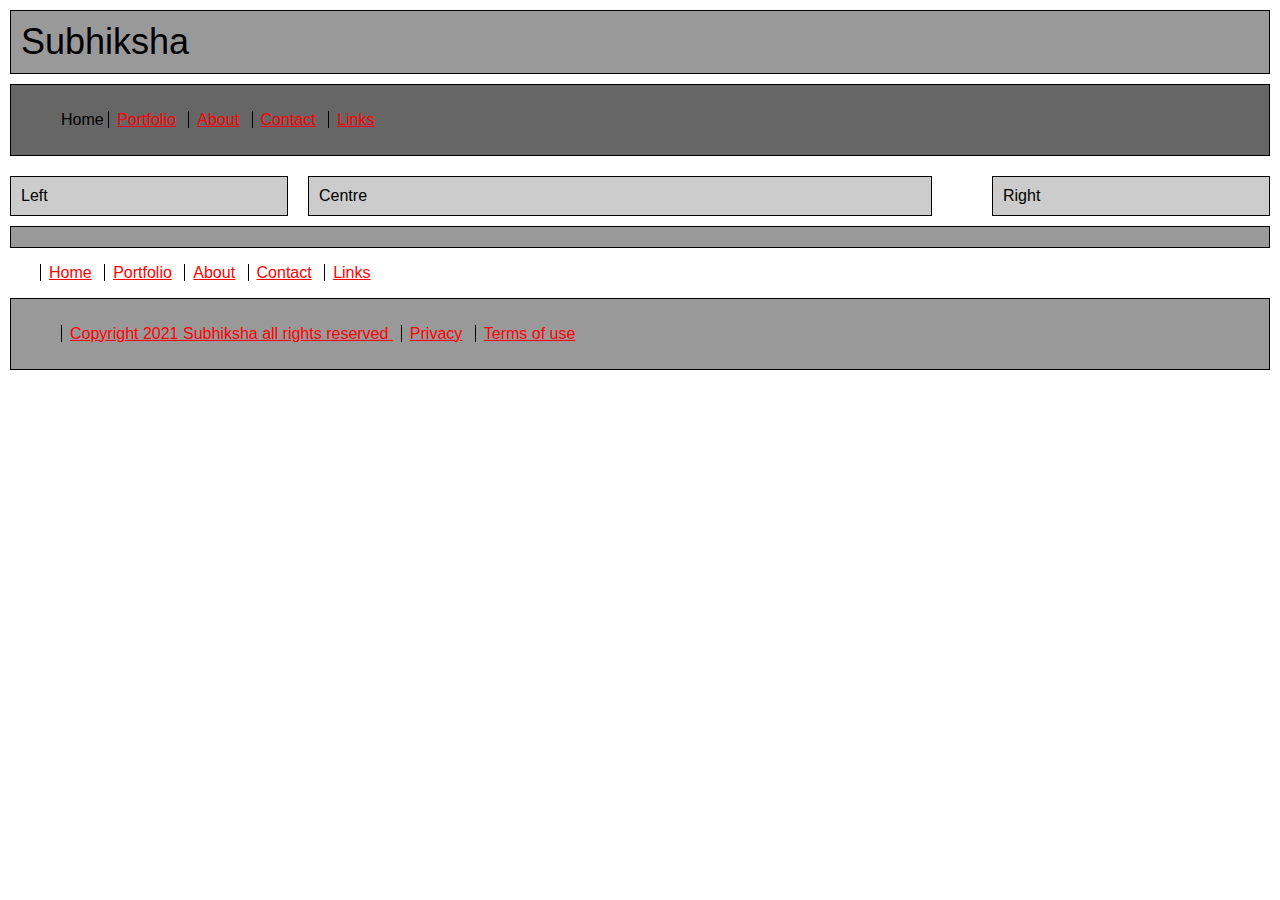
<file: index.html>
<!DOCTYPE HTML>
<html lang="en">
    <head>
        <title>Subhiksha's website</title>
        <link href="styles/styles.css" rel="stylesheet" type="text/css" />
    </head>
    <body>
        <div class="box"><span class="logo">Subhiksha</span></div>
        <div class="nav">
            <ul id="navlist">
                <span class="deadnav">Home</span>
                <li><a href="portfolio.html">Portfolio</a></li>
                <li><a href="about.html">About</a></li>
                <li><a href="contact.html">Contact</a></li>
                <li><a href="links.html">Links</a></li>
            </ul>
        </div>

        <div class="left">Left</div>
        <div class="centre">Centre</div>
        <div class="right">Right</div>

        <div class="lower_nav"></div>
        <ul id="navlist">
            <li><a href="index.html">Home</a></li>
                <li><a href="portfolio.html">Portfolio</a></li>
                <li><a href="about.html">About</a></li>
                <li><a href="contact.html">Contact</a></li>
                <li><a href="links.html">Links</a></li>
            
        </ul>
    </div>
    <div class="legal"> <ul id="navlist"> <li><a href="copyright.html">Copyright 2021 Subhiksha all rights reserved </a></li><li> <a href="privacy.html">Privacy</a></li>
    <li><a href="terms.html">Terms of use</a></li></ul></div>
    </body>
</html>
</file>
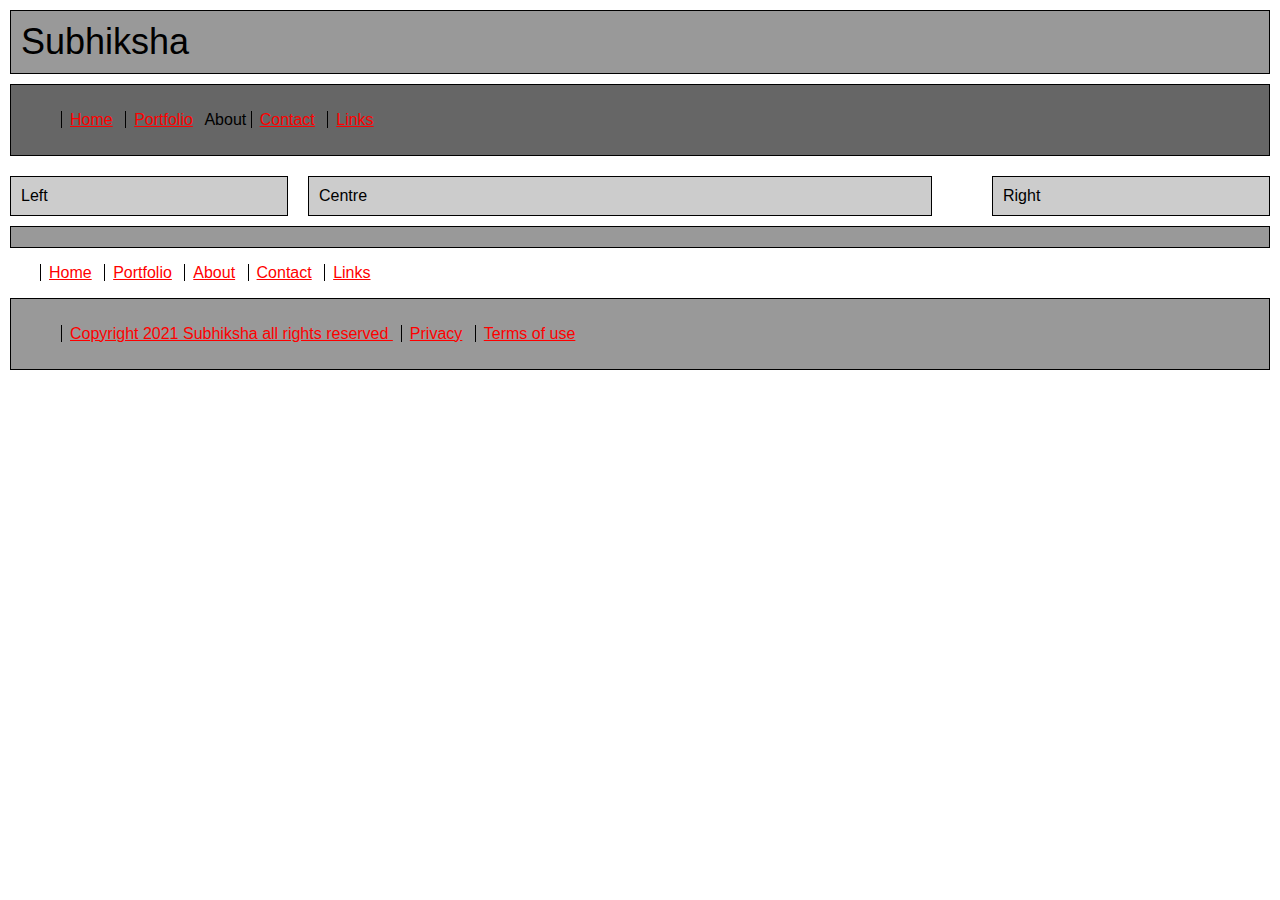
<file: About.html>
<!DOCTYPE HTML>
<html lang="en">
    <head>
        <title>Subhiksha's website</title>
        <link href="styles/styles.css" rel="stylesheet" type="text/css" />
    </head>
    <body>
        <div class="box"><span class="logo">Subhiksha</span></div>
        <div class="nav">
            <ul id="navlist">
                <li><a href="index.html">Home</a></li>
                <li><a href="portfolio.html">Portfolio</a></li>
                <span class="deadnav">About</span>
                <li><a href="contact.html">Contact</a></li>
                <li><a href="links.html">Links</a></li>
            </ul>
        </div>

        <div class="left">Left</div>
        <div class="centre">Centre</div>
        <div class="right">Right</div>

        <div class="lower_nav"></div>
        <ul id="navlist">
            <li><a href="index.html">Home</a></li>
                <li><a href="portfolio.html">Portfolio</a></li>
                <li><a href="about.html">About</a></li>
                <li><a href="contact.html">Contact</a></li>
                <li><a href="links.html">Links</a></li>
            
        </ul>
    </div>
    <div class="legal"> <ul id="navlist"> <li><a href="copyright.html">Copyright 2021 Subhiksha all rights reserved </a></li><li> <a href="privacy.html">Privacy</a></li>
    <li><a href="terms.html">Terms of use</a></li></ul></div>
    </body>
</html>
</file>
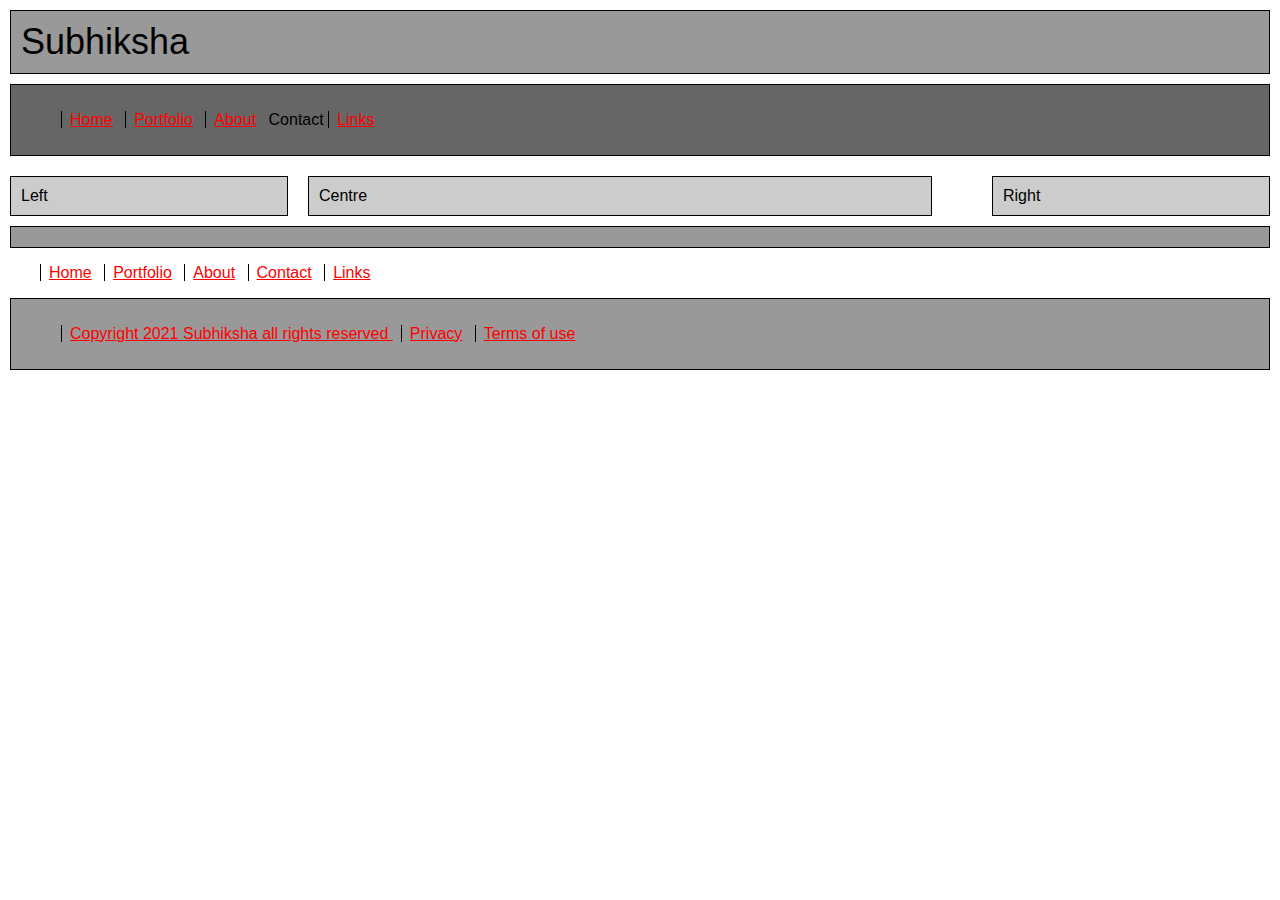
<file: Contact.html>
<!DOCTYPE HTML>
<html lang="en">
    <head>
        <title>Subhiksha's website</title>
        <link href="styles/styles.css" rel="stylesheet" type="text/css" />
    </head>
    <body>
        <div class="box"><span class="logo">Subhiksha</span></div>
        <div class="nav">
            <ul id="navlist">
                <li><a href="index.html">Home</a></li>
                <li><a href="portfolio.html">Portfolio</a></li>
                <li><a href="about.html">About</a></li>
                <span class="deadnav">Contact</span>
                <li><a href="links.html">Links</a></li>
            </ul>
        </div>

        <div class="left">Left</div>
        <div class="centre">Centre</div>
        <div class="right">Right</div>

        <div class="lower_nav"></div>
        <ul id="navlist">
            <li><a href="index.html">Home</a></li>
                <li><a href="portfolio.html">Portfolio</a></li>
                <li><a href="about.html">About</a></li>
                <li><a href="contact.html">Contact</a></li>
                <li><a href="links.html">Links</a></li>
            
        </ul>
    </div>
    <div class="legal"> <ul id="navlist"> <li><a href="copyright.html">Copyright 2021 Subhiksha all rights reserved </a></li><li> <a href="privacy.html">Privacy</a></li>
    <li><a href="terms.html">Terms of use</a></li></ul></div>
    </body>
</html>
</file>
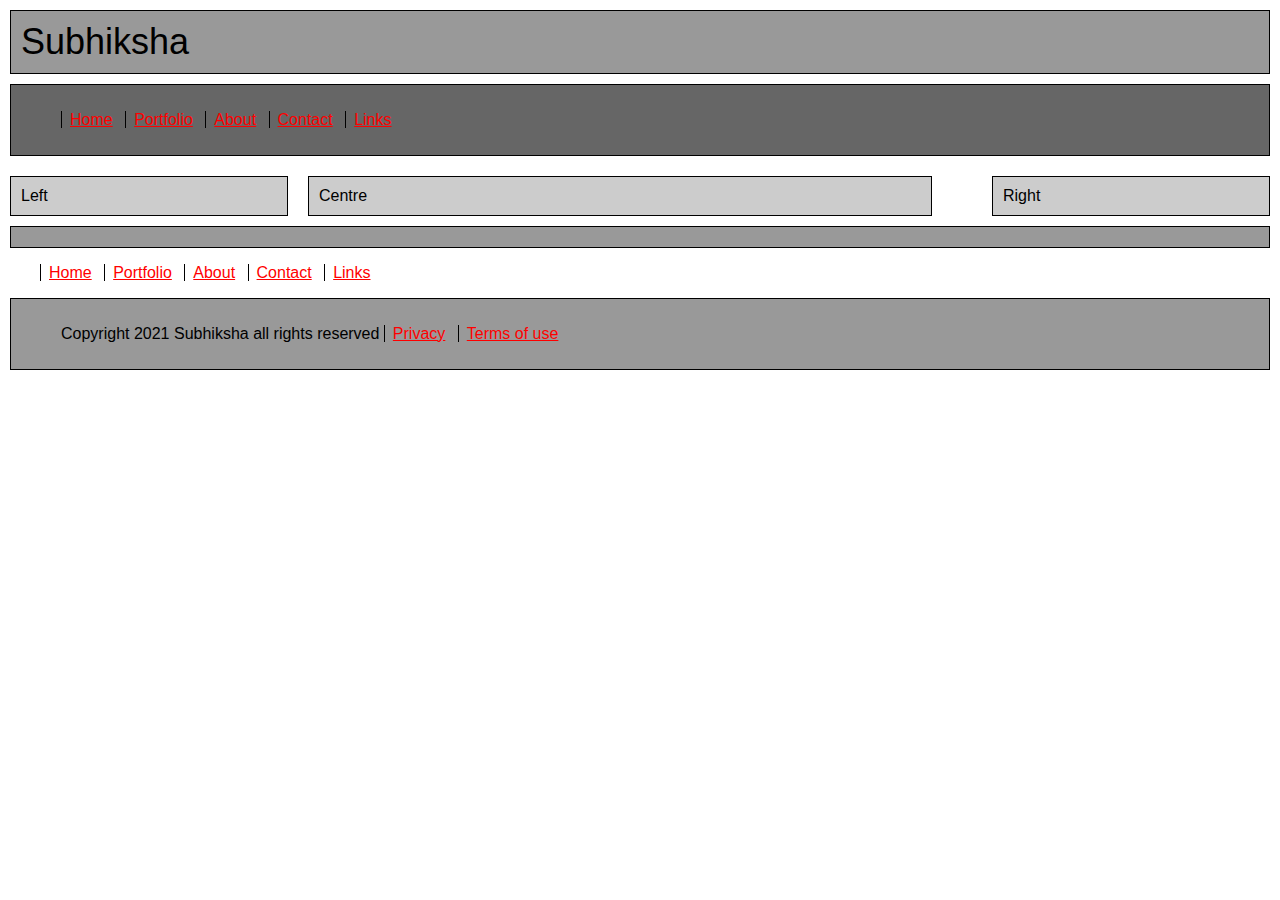
<file: Copyright.html>
<!DOCTYPE HTML>
<html lang="en">
    <head>
        <title>Subhiksha's website</title>
        <link href="styles/styles.css" rel="stylesheet" type="text/css" />
    </head>
    <body>
        <div class="box"><span class="logo">Subhiksha</span></div>
        <div class="nav">
            <ul id="navlist">
                <li><a href="index.html">Home</a></li>
                <li><a href="portfolio.html">Portfolio</a></li>
                <li><a href="about.html">About</a></li>
                <li><a href="contact.html">Contact</a></li>
                <li><a href="links.html">Links</a></li>
            </ul>
        </div>

        <div class="left">Left</div>
        <div class="centre">Centre</div>
        <div class="right">Right</div>

        <div class="lower_nav"></div>
        <ul id="navlist">
            <li><a href="index.html">Home</a></li>
                <li><a href="portfolio.html">Portfolio</a></li>
                <li><a href="about.html">About</a></li>
                <li><a href="contact.html">Contact</a></li>
                <li><a href="links.html">Links</a></li>
            
        </ul>
    </div>
    <div class="legal"> <ul id="navlist"> 
        <span class="deadnav">Copyright 2021 Subhiksha all rights reserved</span>
        <li> <a href="privacy.html">Privacy</a></li>
    <li><a href="terms.html">Terms of use</a></li></ul></div>
    </body>
</html>
</file>
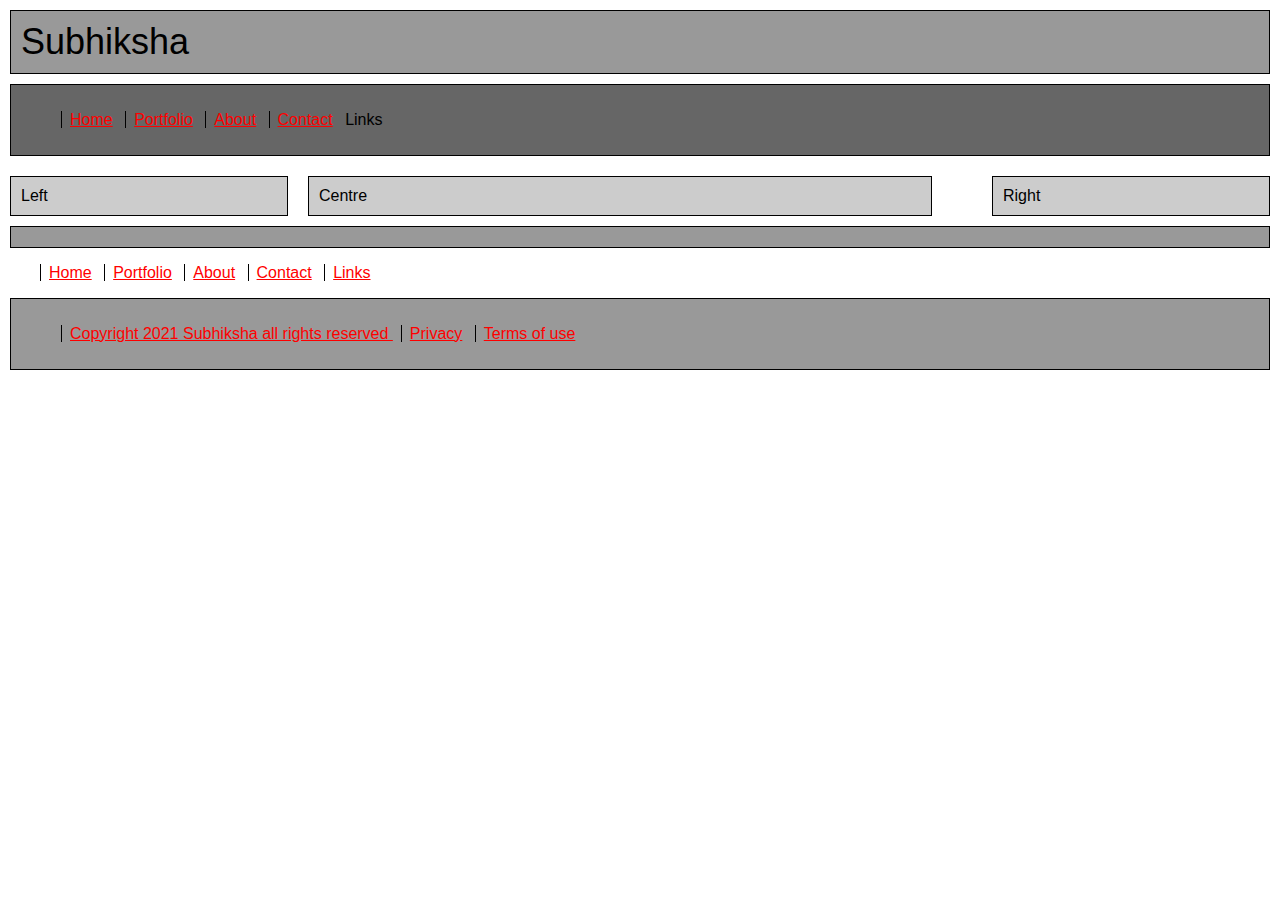
<file: Links.html>
<!DOCTYPE HTML>
<html lang="en">
    <head>
        <title>Subhiksha's website</title>
        <link href="styles/styles.css" rel="stylesheet" type="text/css" />
    </head>
    <body>
        <div class="box"><span class="logo">Subhiksha</span></div>
        <div class="nav">
            <ul id="navlist">
                <li><a href="index.html">Home</a></li>
                <li><a href="portfolio.html">Portfolio</a></li>
                <li><a href="about.html">About</a></li>
                <li><a href="contact.html">Contact</a></li>
                <span class="deadnav">Links</span>
            </ul>
        </div>

        <div class="left">Left</div>
        <div class="centre">Centre</div>
        <div class="right">Right</div>

        <div class="lower_nav"></div>
        <ul id="navlist">
            <li><a href="index.html">Home</a></li>
                <li><a href="portfolio.html">Portfolio</a></li>
                <li><a href="about.html">About</a></li>
                <li><a href="contact.html">Contact</a></li>
                <li><a href="links.html">Links</a></li>
            
        </ul>
    </div>
    <div class="legal"> <ul id="navlist"> <li><a href="copyright.html">Copyright 2021 Subhiksha all rights reserved </a></li><li> <a href="privacy.html">Privacy</a></li>
    <li><a href="terms.html">Terms of use</a></li></ul></div>
    </body>
</html>
</file>
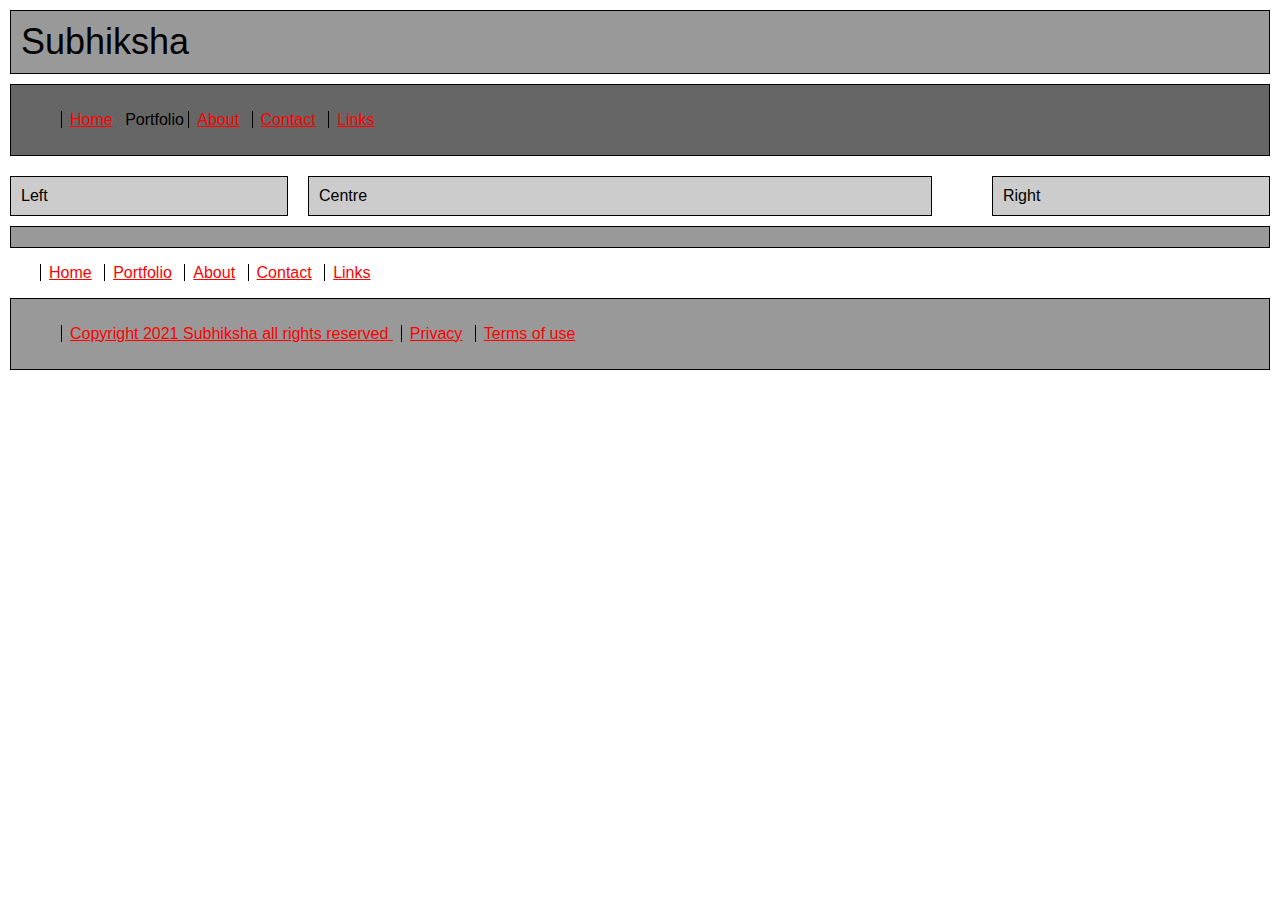
<file: Portfolio.html>
<!DOCTYPE HTML>
<html lang="en">
    <head>
        <title>Subhiksha's website</title>
        <link href="styles/styles.css" rel="stylesheet" type="text/css" />
    </head>
    <body>
        <div class="box"><span class="logo">Subhiksha</span></div>
        <div class="nav">
            <ul id="navlist">
                <li><a href="index.html">Home</a></li>
                <span class="deadnav">Portfolio</span>
                <li><a href="about.html">About</a></li>
                <li><a href="contact.html">Contact</a></li>
                <li><a href="links.html">Links</a></li>
            </ul>
        </div>

        <div class="left">Left</div>
        <div class="centre">Centre</div>
        <div class="right">Right</div>

        <div class="lower_nav"></div>
        <ul id="navlist">
            <li><a href="index.html">Home</a></li>
                <li><a href="portfolio.html">Portfolio</a></li>
                <li><a href="about.html">About</a></li>
                <li><a href="contact.html">Contact</a></li>
                <li><a href="links.html">Links</a></li>
            
        </ul>
    </div>
    <div class="legal"> <ul id="navlist"> <li><a href="copyright.html">Copyright 2021 Subhiksha all rights reserved </a></li><li> <a href="privacy.html">Privacy</a></li>
    <li><a href="terms.html">Terms of use</a></li></ul></div>
    </body>
</html>
</file>
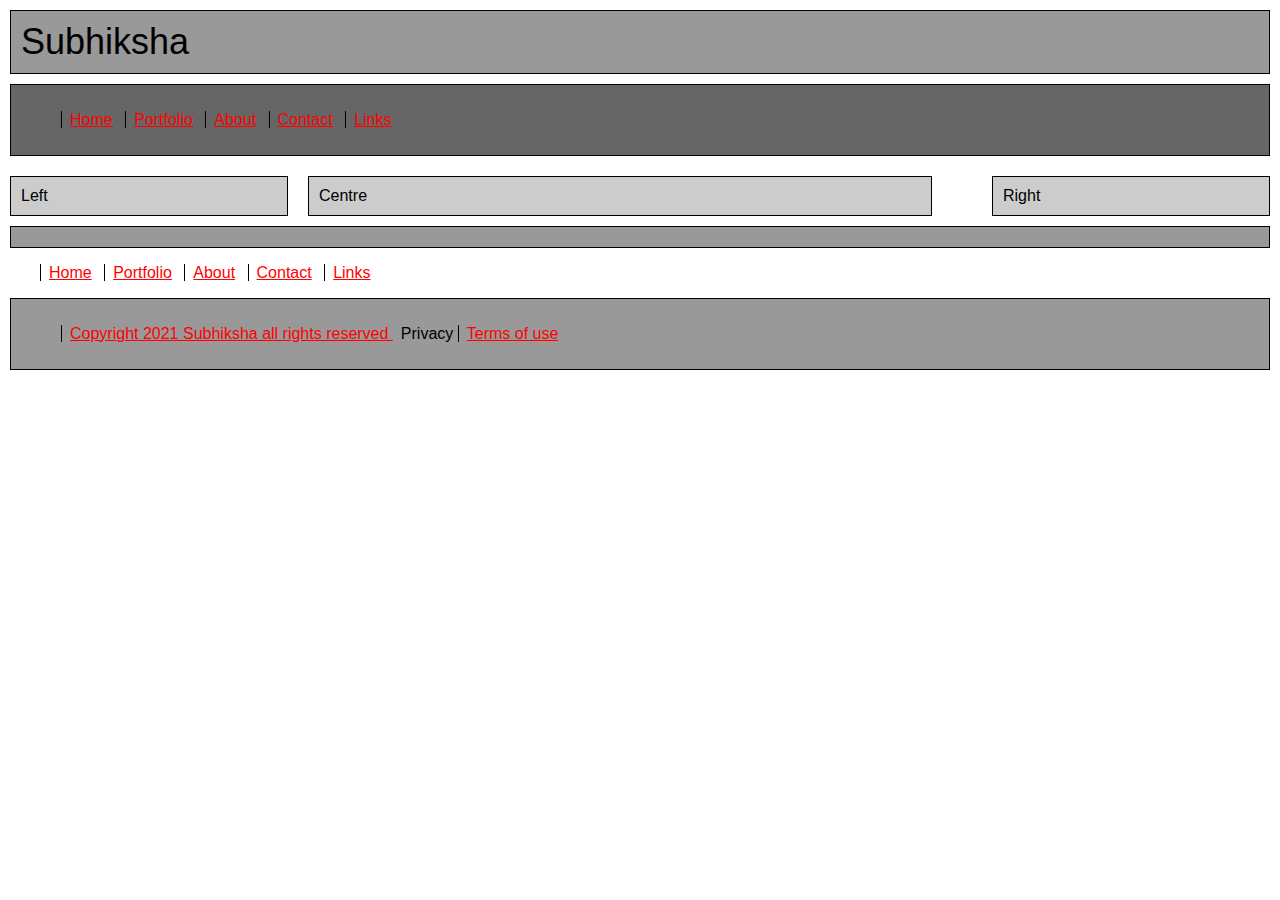
<file: Privacy.html>
<!DOCTYPE HTML>
<html lang="en">
    <head>
        <title>Subhiksha's website</title>
        <link href="styles/styles.css" rel="stylesheet" type="text/css" />
    </head>
    <body>
        <div class="box"><span class="logo">Subhiksha</span></div>
        <div class="nav">
            <ul id="navlist">
                <li><a href="index.html">Home</a></li>
                <li><a href="portfolio.html">Portfolio</a></li>
                <li><a href="about.html">About</a></li>
                <li><a href="contact.html">Contact</a></li>
                <li><a href="links.html">Links</a></li>
            </ul>
        </div>

        <div class="left">Left</div>
        <div class="centre">Centre</div>
        <div class="right">Right</div>

        <div class="lower_nav"></div>
        <ul id="navlist">
            <li><a href="index.html">Home</a></li>
                <li><a href="portfolio.html">Portfolio</a></li>
                <li><a href="about.html">About</a></li>
                <li><a href="contact.html">Contact</a></li>
                <li><a href="links.html">Links</a></li>
            
        </ul>
    </div>
    <div class="legal"> <ul id="navlist"> 
        <li><a href="copyright.html">Copyright 2021 Subhiksha all rights reserved </a></li>
        <span class="deadnav">Privacy</span>
    <li><a href="terms.html">Terms of use</a></li></ul></div>
    </body>
</html>
</file>
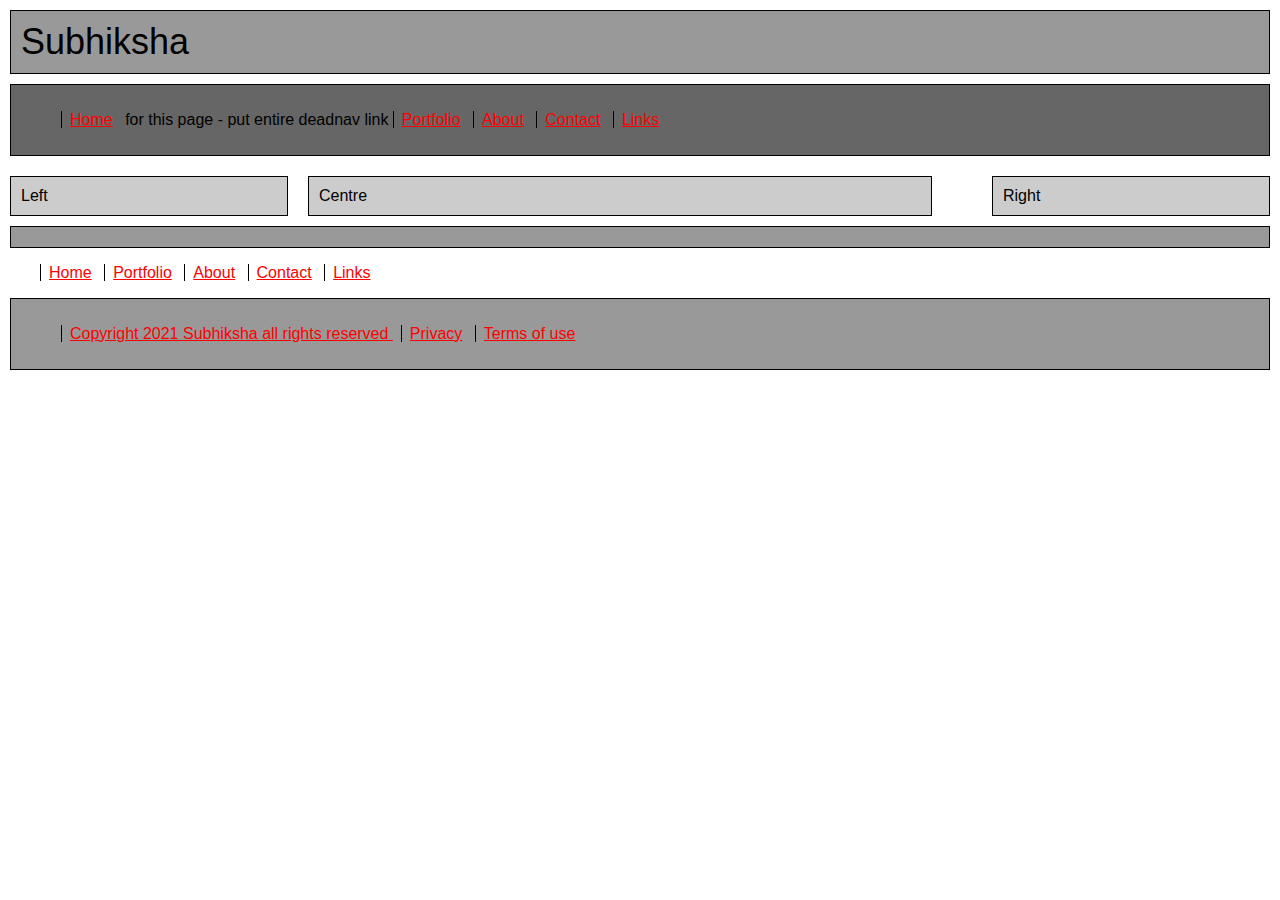
<file: template.html>
<!DOCTYPE HTML>
<html lang="en">
    <head>
        <title>Subhiksha's website</title>
        <link href="styles/styles.css" rel="stylesheet" type="text/css" />
    </head>
    <body>
        <div class="box"><span class="logo">Subhiksha</span></div>
        <div class="nav">
            <ul id="navlist">
                <li><a href="index.html">Home</a></li> for this page - put entire deadnav link
                <li><a href="portfolio.html">Portfolio</a></li>
                <li><a href="about.html">About</a></li>
                <li><a href="contact.html">Contact</a></li>
                <li><a href="links.html">Links</a></li>
            </ul>
        </div>

        <div class="left">Left</div>
        <div class="centre">Centre</div>
        <div class="right">Right</div>

        <div class="lower_nav"></div>
        <ul id="navlist">
            <li><a href="index.html">Home</a></li>
                <li><a href="portfolio.html">Portfolio</a></li>
                <li><a href="about.html">About</a></li>
                <li><a href="contact.html">Contact</a></li>
                <li><a href="links.html">Links</a></li>
            
        </ul>
    </div>
    <div class="legal"> <ul id="navlist"> <li><a href="copyright.html">Copyright 2021 Subhiksha all rights reserved </a></li><li> <a href="privacy.html">Privacy</a></li>
    <li><a href="terms.html">Terms of use</a></li></ul></div>
    </body>
</html>
</file>
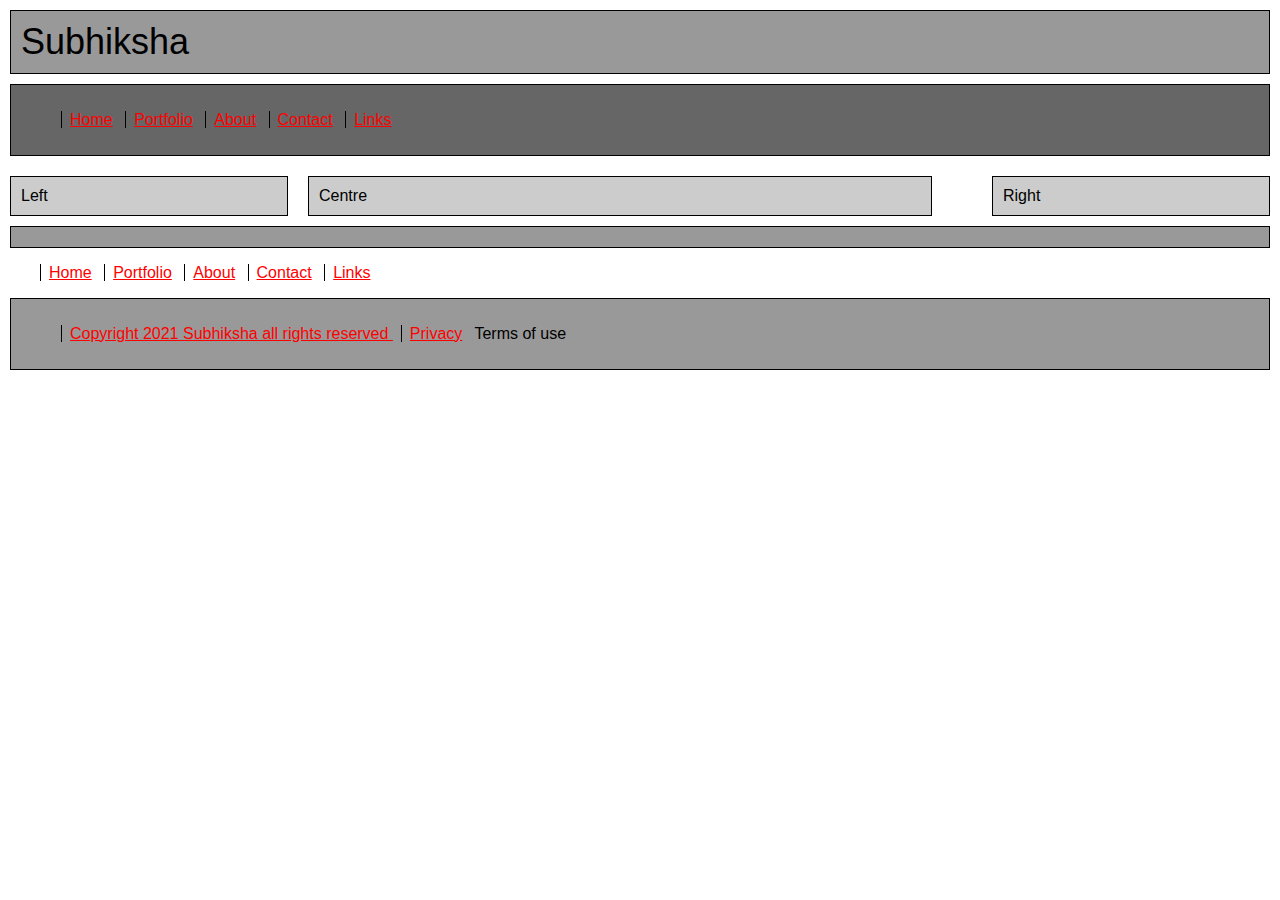
<file: Terms of use.html>
<!DOCTYPE HTML>
<html lang="en">
    <head>
        <title>Subhiksha's website</title>
        <link href="styles/styles.css" rel="stylesheet" type="text/css" />
    </head>
    <body>
        <div class="box"><span class="logo">Subhiksha</span></div>
        <div class="nav">
            <ul id="navlist">
                <li><a href="index.html">Home</a></li>
                <li><a href="portfolio.html">Portfolio</a></li>
                <li><a href="about.html">About</a></li>
                <li><a href="contact.html">Contact</a></li>
                <li><a href="links.html">Links</a></li>
            </ul>
        </div>

        <div class="left">Left</div>
        <div class="centre">Centre</div>
        <div class="right">Right</div>

        <div class="lower_nav"></div>
        <ul id="navlist">
            <li><a href="index.html">Home</a></li>
                <li><a href="portfolio.html">Portfolio</a></li>
                <li><a href="about.html">About</a></li>
                <li><a href="contact.html">Contact</a></li>
                <li><a href="links.html">Links</a></li>
            
        </ul>
    </div>
    <div class="legal"> <ul id="navlist"> 
        <li><a href="copyright.html">Copyright 2021 Subhiksha all rights reserved </a></li>
        <li> <a href="privacy.html">Privacy</a></li>
        <span class="deadnav">Terms of use</span>
    </body>
</html>
</file>
<file: styles/styles.css>
body {
    padding: 0px;
    margin: 0px;
    font-family: Arial, Helvetica, sans-serif;
    background: #fff;
    color: #000;
}
a:link{
    color:#F00
}
a:visited{
    color: #fc0;
}
a:hover{
    background-color:#3cf;
    color:#03f
}
a:active{
    color:#F3F
}
.logo{
    font-size: 36px;
}

#navlist li
{
    display: inline;
    list-style-type: circle;
    padding-right: 20px;
    border-left: 1px solid #000;
    line-height: 1.1em;
    margin: 0. 5em 0 -.5em;
    padding: 0 .5em 0 .5em;
}

.box {
    margin: 10px;
    padding: 10px;
    background-color: #999;
    border-width: 1px;
    border-color: black;
    border-style: solid;
    clear: both;
}

.nav {
    margin: 10px;
    padding: 10px;
    background-color: #666;
    border-width: 1px;
    border-color: black;
    border-style: solid;
}

.left {
    width: 20%;
    margin: 10px;
    padding: 10px;
    background-color: #ccc;
    border-width: 1px;
    border-color: black;
    border-style: solid;
    float: left;

}

.centre {
    width: 47%;
    margin: 10px;
    padding: 10px;
    background-color: #ccc;
    border-width: 1px;
    border-color: black;
    border-style: solid;
    float: left;
}

.right {
    width: 20%;
    margin: 10px;
    padding: 10px;
    background-color: #ccc;
    border-width: 1px;
    border-color: black;
    border-style: solid;
    float: right;
}

.lower_nav {
    margin: 10px;
    padding: 10px;
    background-color: #999;
    border-width: 1px;
    border-color: black;
    border-style: solid;
    clear: both;
}

.legal {
    margin: 10px;
    padding: 10px;
    background-color: #999;
    border-width: 1px;
    border-color: black;
    border-style: solid;
    float: none;
    clear: both;
}
</file>
